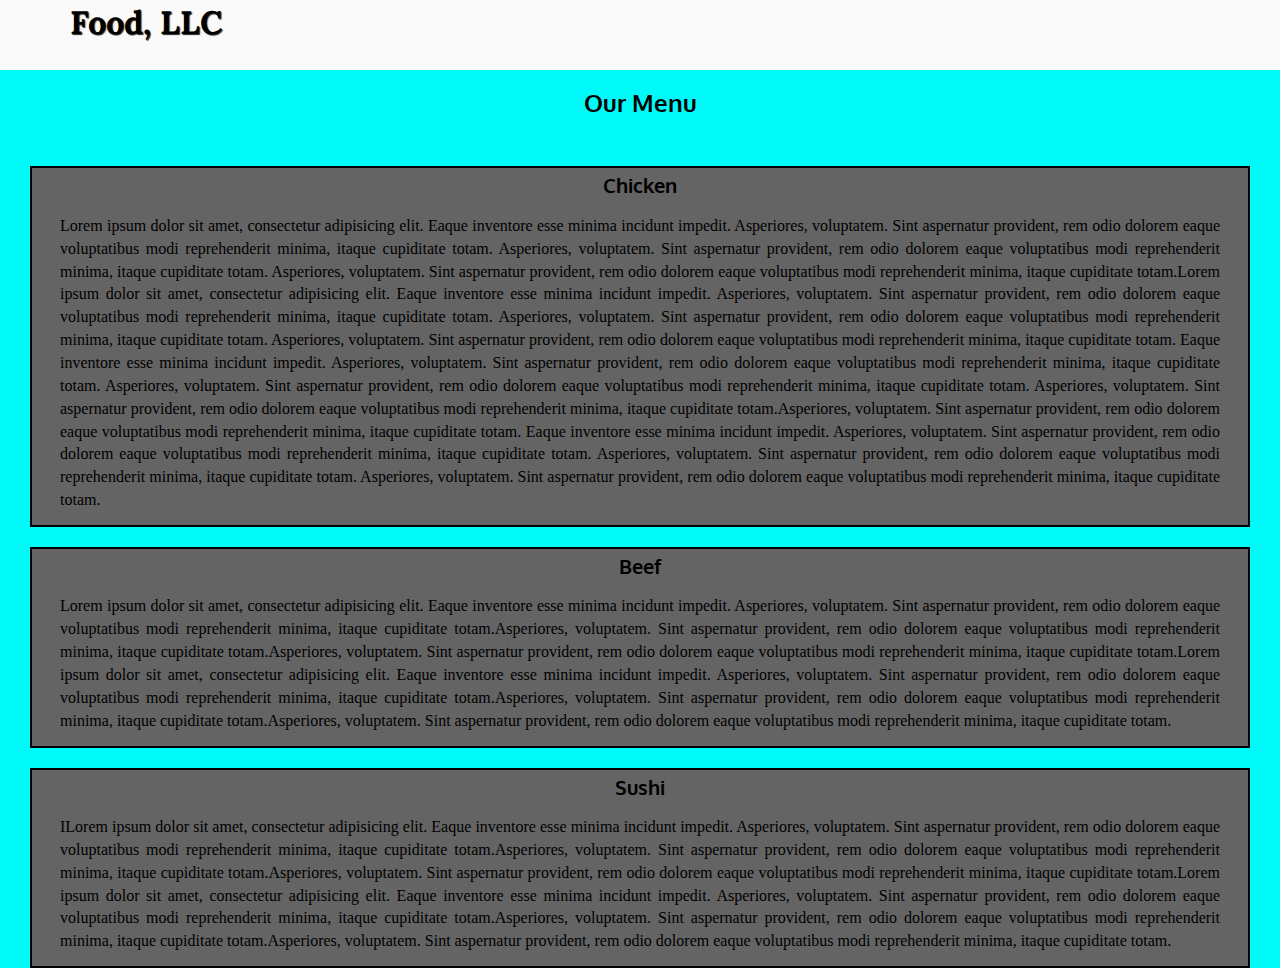
<file: index.html>
<!doctype html>
<html>
<head>
	<meta charset='utf-8'>
	<meta name='viewport' content='width=device-width, initial-scale=1'>
	<title>Module 3 Assignment</title>
	<link rel="stylesheet" href="css/bootstrap.min.css">
	<link rel="stylesheet" href="css/styles.css">
	<link href='https://fonts.googleapis.com/css?family=Oxygen:400,300,700' rel='stylesheet' type='text/css'>
	<link href='https://fonts.googleapis.com/css?family=Lora' rel='stylesheet' type='text/css'>
	<link href='https://fonts.googleapis.com/css?family=Carrois+Gothic' rel='stylesheet' type='text/css'>
</head>
<body>
	<header>
		<nav id='header-nav' class='navbar navbar-default'>
			<div class='container'>
				<div class='navbar-header'>
					<a href='index.html' class='pull-left visible-md visible-lg'>
						<div id='logo-img'></div>
					</a>

						<div class='navbar-brand'>
							<a href='index.html'><h1>Food, LLC</h1></a>
						</div>

						<button type='button' class='navbar-toggle collapsed' data-toggle='collapse' data-target='#collapsable-nav' aria-expanded='false'>
							<span class='sr-only'>Toggle navigation</span>
							<span class='icon-bar'></span>
							<span class='icon-bar'></span>
							<span class='icon-bar'></span>
						</button>
				</div>
				<div id="collapsable-nav" class="collapse navbar-collapse">
           <ul id="nav-list" class="nav navbar-nav navbar-right">
           	<li class="visible-xs">
              <a href="index.html">
                <span class="visible-xs "></span> Chicken</a>
            </li>
            <li class="visible-xs">
              <a href="index.html">
                <span></span> Beef</a>
            </li>
            <li class="visible-xs ">
              <a href="#">
                <span></span> Sushi</a>
            </li>
          </ul>
        </div>
      </div>
    </nav>
  </header>

  <h1 class="text-center">Our Menu </h1>
		<div class='row'>
			<div class='col-lg-12 col-md-12 sm-12xs-12'>
				<div class='section'>
					<div id='nr1'>Chicken</div>
						<p>Lorem ipsum dolor sit amet, consectetur adipisicing elit. Eaque inventore esse minima incidunt impedit.  Asperiores, voluptatem. Sint aspernatur provident, rem odio dolorem eaque voluptatibus modi reprehenderit minima, itaque cupiditate totam. Asperiores, voluptatem. Sint aspernatur provident, rem odio dolorem eaque voluptatibus modi reprehenderit minima, itaque cupiditate totam. Asperiores, voluptatem. Sint aspernatur provident, rem odio dolorem eaque voluptatibus modi reprehenderit minima, itaque cupiditate totam.Lorem ipsum dolor sit amet, consectetur adipisicing elit. Eaque inventore esse minima incidunt impedit. Asperiores, voluptatem. Sint aspernatur provident, rem odio dolorem eaque voluptatibus modi reprehenderit minima, itaque cupiditate totam. Asperiores, voluptatem. Sint aspernatur provident, rem odio dolorem eaque voluptatibus modi reprehenderit minima, itaque cupiditate totam. Asperiores, voluptatem. Sint aspernatur provident, rem odio dolorem eaque voluptatibus modi reprehenderit minima, itaque cupiditate totam. Eaque inventore esse minima incidunt impedit. Asperiores, voluptatem. Sint aspernatur provident, rem odio dolorem eaque voluptatibus modi reprehenderit minima, itaque cupiditate totam. Asperiores, voluptatem. Sint aspernatur provident, rem odio dolorem eaque voluptatibus modi reprehenderit minima, itaque cupiditate totam. Asperiores, voluptatem. Sint aspernatur provident, rem odio dolorem eaque voluptatibus modi reprehenderit minima, itaque cupiditate totam.Asperiores, voluptatem. Sint aspernatur provident, rem odio dolorem eaque voluptatibus modi reprehenderit minima, itaque cupiditate totam. Eaque inventore esse minima incidunt impedit. Asperiores, voluptatem. Sint aspernatur provident, rem odio dolorem eaque voluptatibus modi reprehenderit minima, itaque cupiditate totam. Asperiores, voluptatem. Sint aspernatur provident, rem odio dolorem eaque voluptatibus modi reprehenderit minima, itaque cupiditate totam. Asperiores, voluptatem. Sint aspernatur provident, rem odio dolorem eaque voluptatibus modi reprehenderit minima, itaque cupiditate totam.</p>
				</div>
			</div>
			<div class='col-lg-12 col-md-12 sm-12 xs-12'>
		<div class='section'>
			<div id='nr2'>Beef</div>
				<p>Lorem ipsum dolor sit amet, consectetur adipisicing elit. Eaque inventore esse minima incidunt impedit. Asperiores, voluptatem. Sint aspernatur provident, rem odio dolorem eaque voluptatibus modi reprehenderit minima, itaque cupiditate totam.Asperiores, voluptatem. Sint aspernatur provident, rem odio dolorem eaque voluptatibus modi reprehenderit minima, itaque cupiditate totam.Asperiores, voluptatem. Sint aspernatur provident, rem odio dolorem eaque voluptatibus modi reprehenderit minima, itaque cupiditate totam.Lorem ipsum dolor sit amet, consectetur adipisicing elit. Eaque inventore esse minima incidunt impedit. Asperiores, voluptatem. Sint aspernatur provident, rem odio dolorem eaque voluptatibus modi reprehenderit minima, itaque cupiditate totam.Asperiores, voluptatem. Sint aspernatur provident, rem odio dolorem eaque voluptatibus modi reprehenderit minima, itaque cupiditate totam.Asperiores, voluptatem. Sint aspernatur provident, rem odio dolorem eaque voluptatibus modi reprehenderit minima, itaque cupiditate totam.</p>
		</div>
	</div>
	<div class='col-lg-12 col-md-12 sm-12 xs-12'>
		<div class='section'>
			<div id='nr3'>Sushi</div>
				<p>ILorem ipsum dolor sit amet, consectetur adipisicing elit. Eaque inventore esse minima incidunt impedit. Asperiores, voluptatem. Sint aspernatur provident, rem odio dolorem eaque voluptatibus modi reprehenderit minima, itaque cupiditate totam.Asperiores, voluptatem. Sint aspernatur provident, rem odio dolorem eaque voluptatibus modi reprehenderit minima, itaque cupiditate totam.Asperiores, voluptatem. Sint aspernatur provident, rem odio dolorem eaque voluptatibus modi reprehenderit minima, itaque cupiditate totam.Lorem ipsum dolor sit amet, consectetur adipisicing elit. Eaque inventore esse minima incidunt impedit. Asperiores, voluptatem. Sint aspernatur provident, rem odio dolorem eaque voluptatibus modi reprehenderit minima, itaque cupiditate totam.Asperiores, voluptatem. Sint aspernatur provident, rem odio dolorem eaque voluptatibus modi reprehenderit minima, itaque cupiditate totam.Asperiores, voluptatem. Sint aspernatur provident, rem odio dolorem eaque voluptatibus modi reprehenderit minima, itaque cupiditate totam.
				</p>
		</div>
	</div>
</div>
  <script src="js/jquery-2.1.4.min.js"></script>
  <script src="js/bootstrap.min.js"></script>
</body>
</html>
</file>
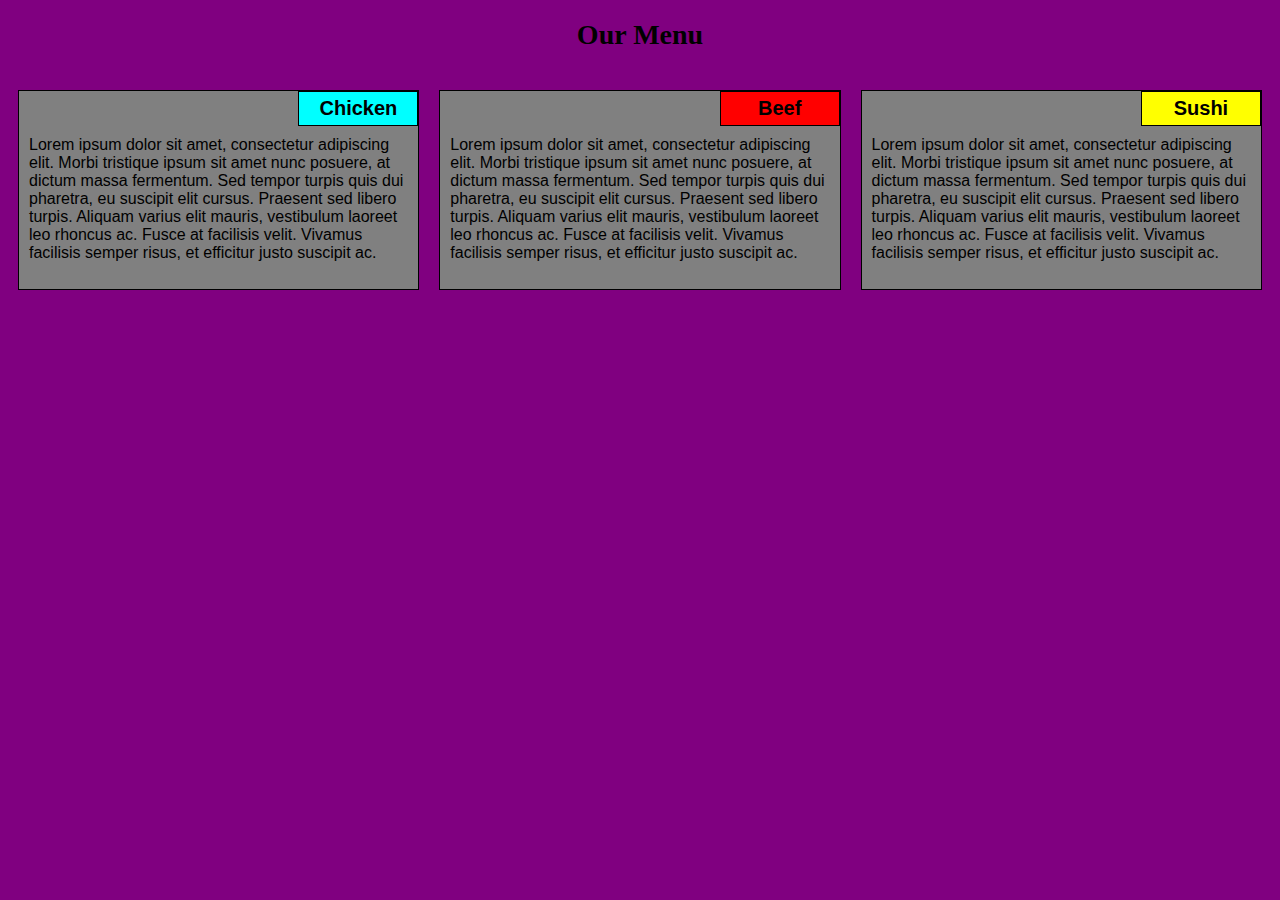
<file: module 2/index.html>
<!DOCTYPE html>
<html>
<head>
	<meta charset="utf-8">

	<meta name="viewport" content="width=device-width, initial-scale=1">

	<link rel="stylesheet" href="./css/style.css">
	<title>Solutions of Module 2</title>
</head>
<body>
	<h1>Our Menu</h1>
	<div class="row">
	<div class="container col-lg-4 col-md-6 col-sm-12">
		<section>
		<div id="chicken">
			Chicken
		</div>
		<p>
			Lorem ipsum dolor sit amet, consectetur adipiscing elit. Morbi tristique ipsum sit amet nunc posuere, at dictum massa fermentum. Sed tempor turpis quis dui pharetra, eu suscipit elit cursus. Praesent sed libero turpis. Aliquam varius elit mauris, vestibulum laoreet leo rhoncus ac. Fusce at facilisis velit. Vivamus facilisis semper risus, et efficitur justo suscipit ac.
		</p>
		</section>
	</div>
	<div class="container col-lg-4 col-md-6 col-sm-12">
		<section>
		<div id="beef">
			Beef
		</div>
		<p>
			Lorem ipsum dolor sit amet, consectetur adipiscing elit. Morbi tristique ipsum sit amet nunc posuere, at dictum massa fermentum. Sed tempor turpis quis dui pharetra, eu suscipit elit cursus. Praesent sed libero turpis. Aliquam varius elit mauris, vestibulum laoreet leo rhoncus ac. Fusce at facilisis velit. Vivamus facilisis semper risus, et efficitur justo suscipit ac.
		</p>
		</section>
	</div>
	<div class="container col-lg-4 col-md-12 col-sm-12">
		<section>
		<div id="sushi">
			Sushi
		</div>
		<p>
			Lorem ipsum dolor sit amet, consectetur adipiscing elit. Morbi tristique ipsum sit amet nunc posuere, at dictum massa fermentum. Sed tempor turpis quis dui pharetra, eu suscipit elit cursus. Praesent sed libero turpis. Aliquam varius elit mauris, vestibulum laoreet leo rhoncus ac. Fusce at facilisis velit. Vivamus facilisis semper risus, et efficitur justo suscipit ac.
		</p>
		</section>
	</div>
	</div>
</body>
</html>
</file>
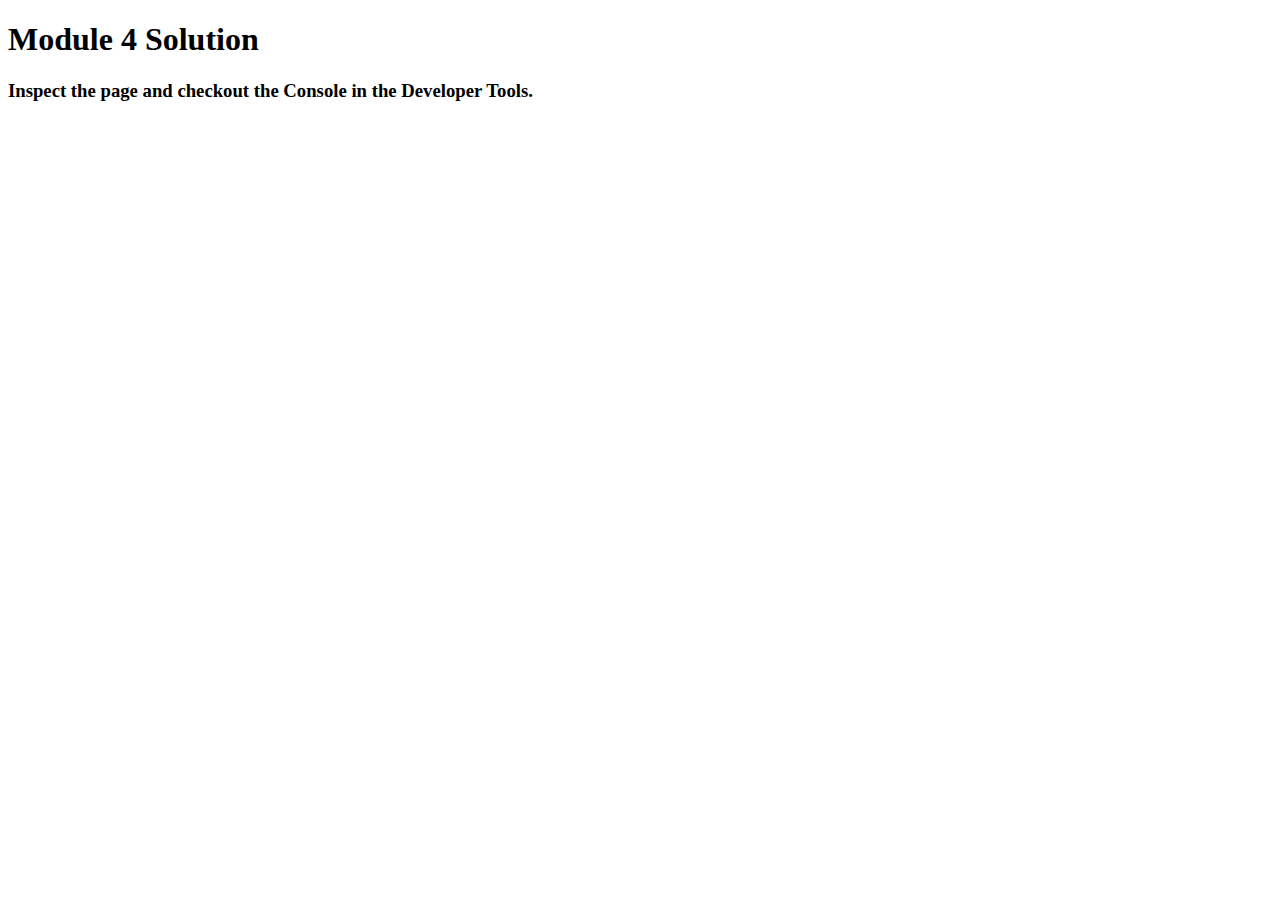
<file: module4/index.html>
<!DOCTYPE html>
<html>
<head>
  <meta charset="utf-8">
  <title>Module 4 Solution</title>
  <script>
    var names = [];
  </script>
  <script src="SpeakHello.js"></script>
  <script src="SpeakGoodBye.js"></script>
  <script src="script.js"></script>
</head>
<body>
  <h1>Module 4 Solution</h1>
  <h3>Inspect the page and checkout the Console in the Developer Tools.</h3>
</body>
</html>
</file>
<file: css/styles.css>
body {
  font-size: 16px;
  color: #fff;
  background-color: rgb(0, 250, 250);
  font-family: 'Oxygen', sans-serif;
}
* {
  box-sizing: border-box;
}

h1 {
  font-size: 24px;
  text-align: center;
  font-weight: bold;
  color: rgb(0, 0, 0);
  margin-bottom: 30px;
}

p {
  padding: 15px 25px 0px 25px;
  font-family: Georgia sans-serif;
  font-size: 16px;
  position: relative;
  color: rgb(0, 0, 0);
}

.section {
  background-color: rgb(100, 100, 100);
    border: 2px solid black;
    margin-top: 20px;
    margin-left: 30px;
    margin-right: 0px;
    padding: 3px;
    text-align: justify;
    position: relative;
 }

span {
  font-size: 20px;
  width: 100%;
  font-weight: bold;
  text-align: center;
}

#nr1  {
  color: rgb(0, 0, 0);
  width: 100%;
  font-size: 20px;
  font-weight: bold;
  text-align: center;
}
#nr2 {
  color: rgb(0, 0, 0);
  width: 100%;
  font-size: 20px;
  font-weight: bold;
  text-align: center;
}
#nr3 {
  color: rgb(0, 0, 0);
  width: 100%;
  font-size: 20px;
  font-weight: bold;
  text-align: center;
}

.row {
  width: 100%;
}
/* HEADER */
#header-nav {
  background-color: rgb(250,250,250);
  border-radius: 0;
  border: 0;
  overflow: hidden;
}

.navbar-brand {
  padding-top: 20px;
  padding-bottom: 20px;
}
.navbar-brand h1 { /* Company's name */
  font-family: 'Lora', serif;
  color: rgb(0,0,0);
  font-size: 1.8em;
  font-weight: bold;
  text-shadow: 1px 1px 1px #222;
  margin-top: 0;
  margin-bottom: 20px;
  line-height: .75;
}
.navbar-brand a:hover, .navbar-brand a:focus {
  text-decoration: none;
}
.navbar-brand h2 { /* Our Menu */
  color: #000;
  font-weight: bold;
  font-size: .7em;
  text-align: center;
  margin-top: 15px;
}

#nav-list {
  margin-top: 10px;
}
#nav-list a {
  color: rgb(0,0,0);
  font-weight: bold;
  text-align: center;
  border: 1px solid black;
  background-color: rgb(200,200,200);
}
#nav-list a:hover {
  background: #E7E7E7;
}
#nav-list a span {
  font-size: 1.2em;
}

p .text-center {
  margin-top: 30px;
}

.navbar-header button.navbar-toggle, .navbar-header .icon-bar {
  border: 1px solid rgb(15,200,90);
}
.navbar-header button.navbar-toggle {
  clear: both;
  margin-top: -30px;
}


@media (min-width: 1200px) {
#header-nav {
  height: 70px;
}
.navbar-brand {
    padding-top: 10px;
    height: 70px;
    border-bottom: 20px;
    }
}
@media (min-width: 992px) and (max-width: 1199px) {
#header-nav {
    padding-top: 10px;
    height: 70px;
    }
}
@media (min-width: 768px) and (max-width: 991px) {
  #header-nav {
    padding-top: 10px;
    height: 70px;
    }
  }
  }

@media (max-width: 767px) {
  .navbar-brand {
    padding-top: 10px;
    height: 70px;
  }

  .navbar-brand h1 {
    padding-top: 10px;
  }

  #collapsable-nav a {
    font-size: 1.2em;
  }
}
</file>
<file: module 2/css/style.css>
* {
	box-sizing: border-box;
}
body {
	background: purple;
}
h1 {
	font-family: Brushstroke, fantasy;
	color: #000000;
  font-size: 175%;
	text-align: center;
}

p {
	padding: 10px;
	margin: 0;
}

.container {
	border: none;
	margin-top: 10px;
	margin-bottom: 10px;
	margin-left: auto;
	margin-right: auto;
	padding: 10px;
}

section {

    color:black;
	border:	1px solid black;
	background-color: grey;
	height: 200px;
	width: 100%;
	font-family: Helvetica;
	position: relative;
	overflow: auto;
}

#chicken {
	border: 1px solid black;
	text-align: center;
	width: 30%;
	margin-left: 70%;
	font-family: Georgia,sans-serif;
	font-weight: bold;
	font-size: 125%;
	margin-bottom: 0;
	margin-top: 0;
	padding: 5px;
	background-color:aqua;
}

#beef {
	border: 1px solid black;
	text-align: center;
	width: 30%;
	margin-left: 70%;
	font-family: Georgia,sans-serif;
	font-weight: bold;
	font-size: 125%;
	margin-bottom: 0;
	margin-top: 0;
	padding: 5px;
	background-color:#FF0000;
}

#sushi {
	border: 1px solid black;
	text-align: center;
	width: 30%;
	margin-left: 70%;
	font-family: Georgia,sans-serif;
	font-weight: bold;
	font-size: 125%;
	margin-bottom: 0;
	margin-top: 0;
	background-color: #FFFF00;
	color: black;
	padding: 5px;
}

.row {
	width: 100%;
}

/* Desktop view */

@media (min-width: 992px) {
  .col-lg-1, .col-lg-2, .col-lg-3, .col-lg-4, .col-lg-5, .col-lg-6, .col-lg-7, .col-lg-8, .col-lg-9, .col-lg-10, .col-lg-11, .col-lg-12 {
    float: left;
  }

  .col-lg-1 {
    width: 8.33%;
  }
  .col-lg-2 {
    width: 16.66%;
  }
  .col-lg-3 {
    width: 25%;
  }
  .col-lg-4 {
    width: 33.33%;
  }
  .col-lg-5 {
    width: 41.66%;
  }
  .col-lg-6 {
    width: 50%;
  }
  .col-lg-7 {
    width: 58.33%;
  }
  .col-lg-8 {
    width: 66.66%;
  }
  .col-lg-9 {
    width: 74.99%;
  }
  .col-lg-10 {
    width: 83.33%;
  }
  .col-lg-11 {
    width: 91.66%;
  }
  .col-lg-12 {
    width: 100%;
  }

}

/* Tablet view */

@media (min-width: 768px) and (max-width: 991px) {
  .col-md-1, .col-md-2, .col-md-3, .col-md-4, .col-md-5, .col-md-6, .col-md-7, .col-md-8, .col-md-9, .col-md-10, .col-md-11, .col-md-12 {
    float: left;
  }

  .col-md-1 {
    width: 8.33%;
  }
  .col-md-2 {
    width: 16.66%;
  }
  .col-md-3 {
    width: 25%;
  }
  .col-md-4 {
    width: 33.33%;
  }
  .col-md-5 {
    width: 41.66%;
  }
  .col-md-6 {
    width: 50%;
  }
  .col-md-7 {
    width: 58.33%;
  }
  .col-md-8 {
    width: 66.66%;
  }
  .col-md-9 {
    width: 74.99%;
  }
  .col-md-10 {
    width: 83.33%;
  }
  .col-md-11 {
    width: 91.66%;
  }
  .col-md-12 {
    width: 100%;
  }
}

/* Mobile view */

@media (max-width: 768px) {
  .col-sm-1, .col-sm-2, .col-sm-3, .col-sm-4, .col-sm-5, .col-sm-6, .col-sm-7, .col-sm-8, .col-sm-9, .col-sm-10, .col-sm-11, .col-sm-12 {
 	float: left;
  }

  .col-sm-1 {
    width: 8.33%;
  }
  .col-sm-2 {
    width: 16.66%;
  }
  .col-sm-3 {
    width: 25%;
  }
  .col-sm-4 {
    width: 33.33%;
  }
  .col-sm-5 {
    width: 41.66%;
  }
  .col-sm-6 {
    width: 50%;
  }
  .col-sm-7 {
    width: 58.33%;
  }
  .col-sm-8 {
    width: 66.66%;
  }
  .col-sm-9 {
    width: 74.99%;
  }
  .col-sm-10 {
    width: 83.33%;
  }
  .col-sm-11 {
    width: 91.66%;
  }
  .col-sm-12 {
    width: 100%;
  }
}
</file>
